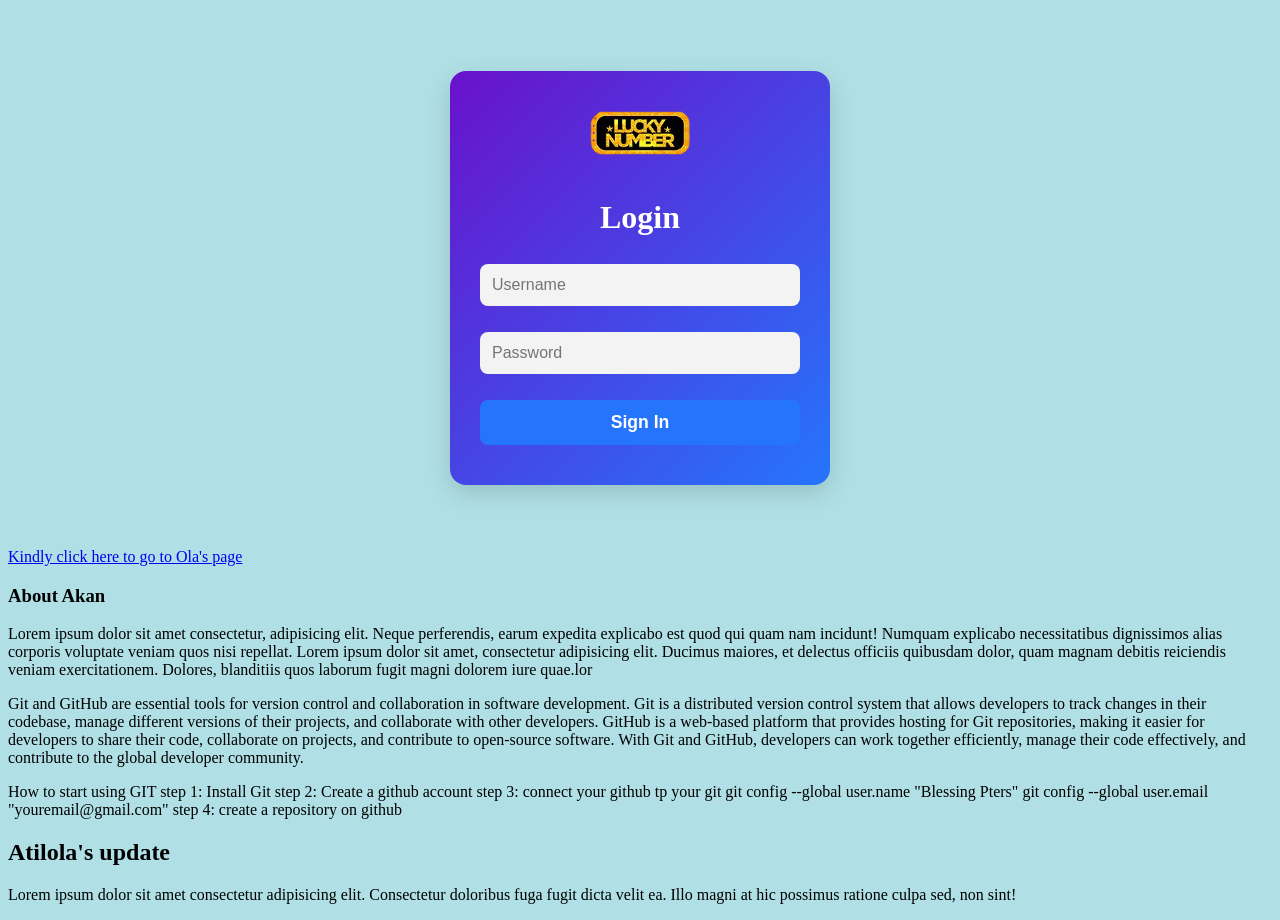
<file: index.html>
<!doctype html>
<html lang="en">
	<head>
		<title>future forge frontend</title>
		<meta name="description" content="This is future forge frontend cohort 1" />
		<link rel="stylesheet" href="/style.css" />
		<!-- <script src="https://cdn.jsdelivr.net/npm/@tailwindcss/browser@4"></script> -->
	</head>

	<body style="background-color: powderblue">

		<div class="login-container">
			<form class="login-form">
				<img src="/images/logo.png" alt="logo" class="logo">
				<h2>Login</h2>
				<input type="text" placeholder="Username" required>
				<input type="password" placeholder="Password" required>
				<button type="submit">Sign In</button>
			</form>
		</div>
		<a href="./ola.html">Kindly click here to go to Ola's page</a>
         <div>
			<h3>About Akan</h3>
			<p>Lorem ipsum dolor sit amet consectetur, adipisicing elit. Neque perferendis, earum expedita explicabo est quod qui quam nam incidunt! Numquam explicabo necessitatibus dignissimos alias corporis voluptate veniam quos nisi repellat. Lorem ipsum dolor sit amet, consectetur adipisicing elit. Ducimus maiores, et delectus officiis quibusdam dolor, quam magnam debitis reiciendis veniam exercitationem. Dolores, blanditiis quos laborum fugit magni dolorem iure quae.lor </p>
		 </div>
		<p>Git and GitHub are essential tools for version control and collaboration in software development. Git is a distributed version control system that allows developers to track changes in their codebase, manage different versions of their projects, and collaborate with other developers. GitHub is a web-based platform that provides hosting for Git repositories, making it easier for developers to share their code, collaborate on projects, and contribute to open-source software. With Git and GitHub, developers can work together efficiently, manage their code effectively, and contribute to the global developer community.</p>

		How to start using GIT
		step 1: Install Git
		step 2: Create a github account
		step 3: connect your github tp your git
			git config --global user.name "Blessing Pters"
			git config --global user.email "youremail@gmail.com"
		step 4: create a repository on github

    <h2> Atilola's update</h2>
     <p>Lorem ipsum dolor sit amet consectetur adipisicing elit. 
		Consectetur doloribus fuga fugit dicta velit ea. 
		Illo magni at hic possimus ratione culpa sed, non sint!</p>
	</body>
	
</html>
</file>
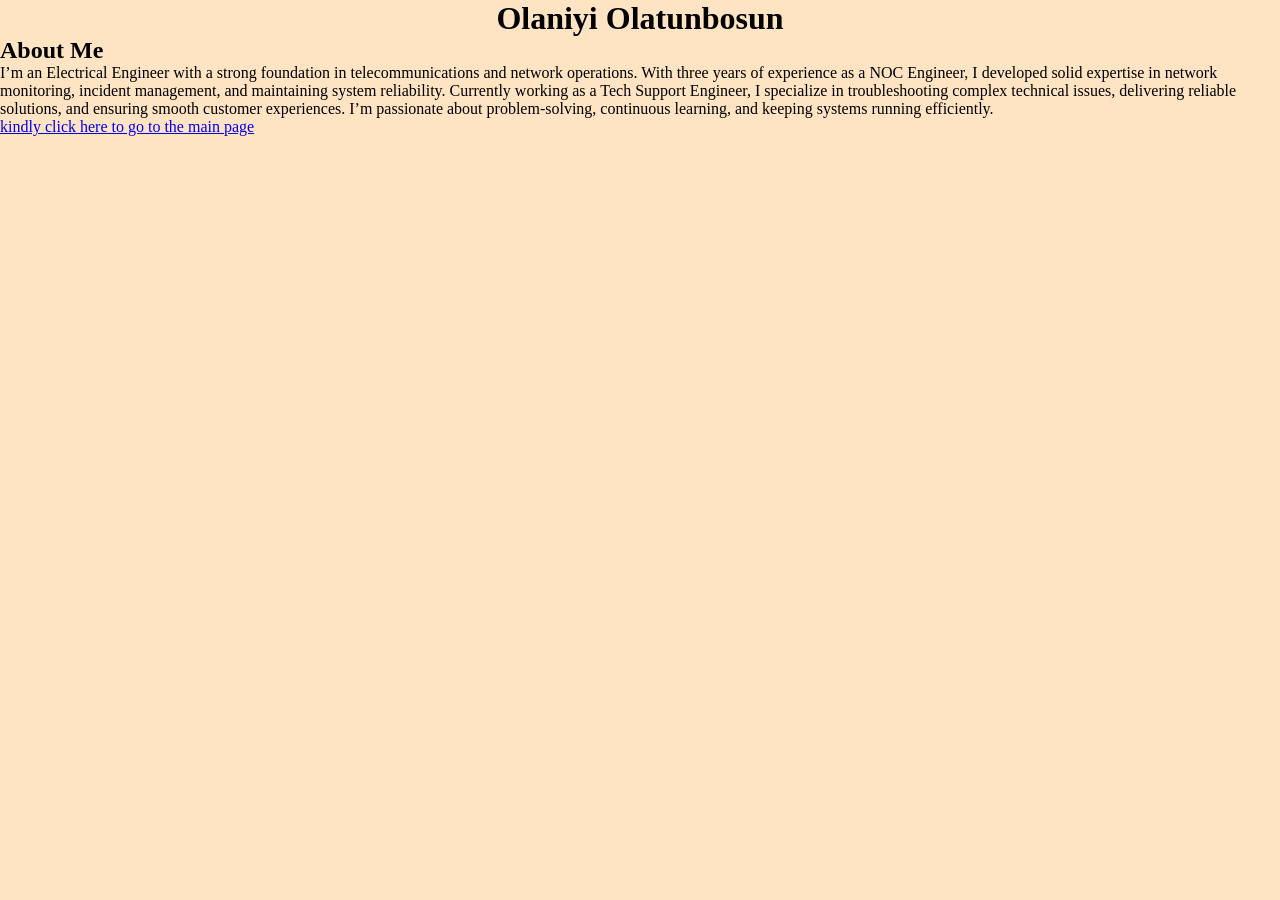
<file: ola.html>
<!doctype html>
<html lang="en">
  <head>
    <meta charset="UTF-8" />
    <meta name="viewport" content="width=device-width, initial-scale=1.0" />
    <link rel="stylesheet" href="./ola.css" />
    <title>Document</title>
  </head>
  <body>
    <h1>Olaniyi Olatunbosun</h1>
    <h2>About Me</h2>
    <p>
      I’m an Electrical Engineer with a strong foundation in telecommunications
      and network operations. With three years of experience as a NOC Engineer,
      I developed solid expertise in network monitoring, incident management,
      and maintaining system reliability. Currently working as a Tech Support
      Engineer, I specialize in troubleshooting complex technical issues,
      delivering reliable solutions, and ensuring smooth customer experiences.
      I’m passionate about problem-solving, continuous learning, and keeping
      systems running efficiently.
    </p>
    <a href="./index.html">kindly click here to go to the main page</a>
  </body>
</html>
</file>
<file: style.css>
/* .container {
    display: grid;
    gap: 10px;
    grid-template-columns: auto auto auto;
    place-content: end;
} */

.item2{
    width: 200px;
    padding: 20px;
    background-color: red;
    border: 5px solid black;
}


.item1{
    /* box-sizing: border-box; */
    width: 200px;
    border: 5px solid black;
    padding: 20px;
    background-color: blue;
}

.login-container {
    display: flex;
    justify-content: center;
    align-items: center;
    height: 60vh;
}

.login-form {
    background: linear-gradient(135deg, #6a11cb 0%, #2575fc 100%);
    padding: 40px 30px;
    border-radius: 16px;
    box-shadow: 0 8px 24px rgba(0,0,0,0.15);
    display: flex;
    flex-direction: column;
    gap: 18px;
    min-width: 320px;
}

.login-form h2 {
    color: #fff;
    margin-bottom: 10px;
    text-align: center;
    font-size: 2rem;
    font-weight: 700;
}

.login-form input {
    padding: 12px;
    border: none;
    border-radius: 8px;
    font-size: 1rem;
    background: #f3f3f3;
    margin-bottom: 8px;
    outline: none;
    transition: box-shadow 0.2s;
}

.login-form input:focus {
    box-shadow: 0 0 0 2px #2575fc;
}

.login-form button {
    padding: 12px;
    border: none;
    border-radius: 8px;
    background: #2575fc;
    color: #fff;
    font-size: 1.1rem;
    font-weight: 600;
    cursor: pointer;
    transition: background 0.2s;
}

.login-form button:hover {
    background: #6a11cb;
}
.logo{
    width: 100px;
    height: auto;
    margin: 0 auto;
}
</file>
<file: ola.css>
*{
    margin: 0;
    padding: 0;
    box-sizing: border-box;
}

body{
    background-color: bisque;
}

h1{
    text-align: center;
}
</file>
